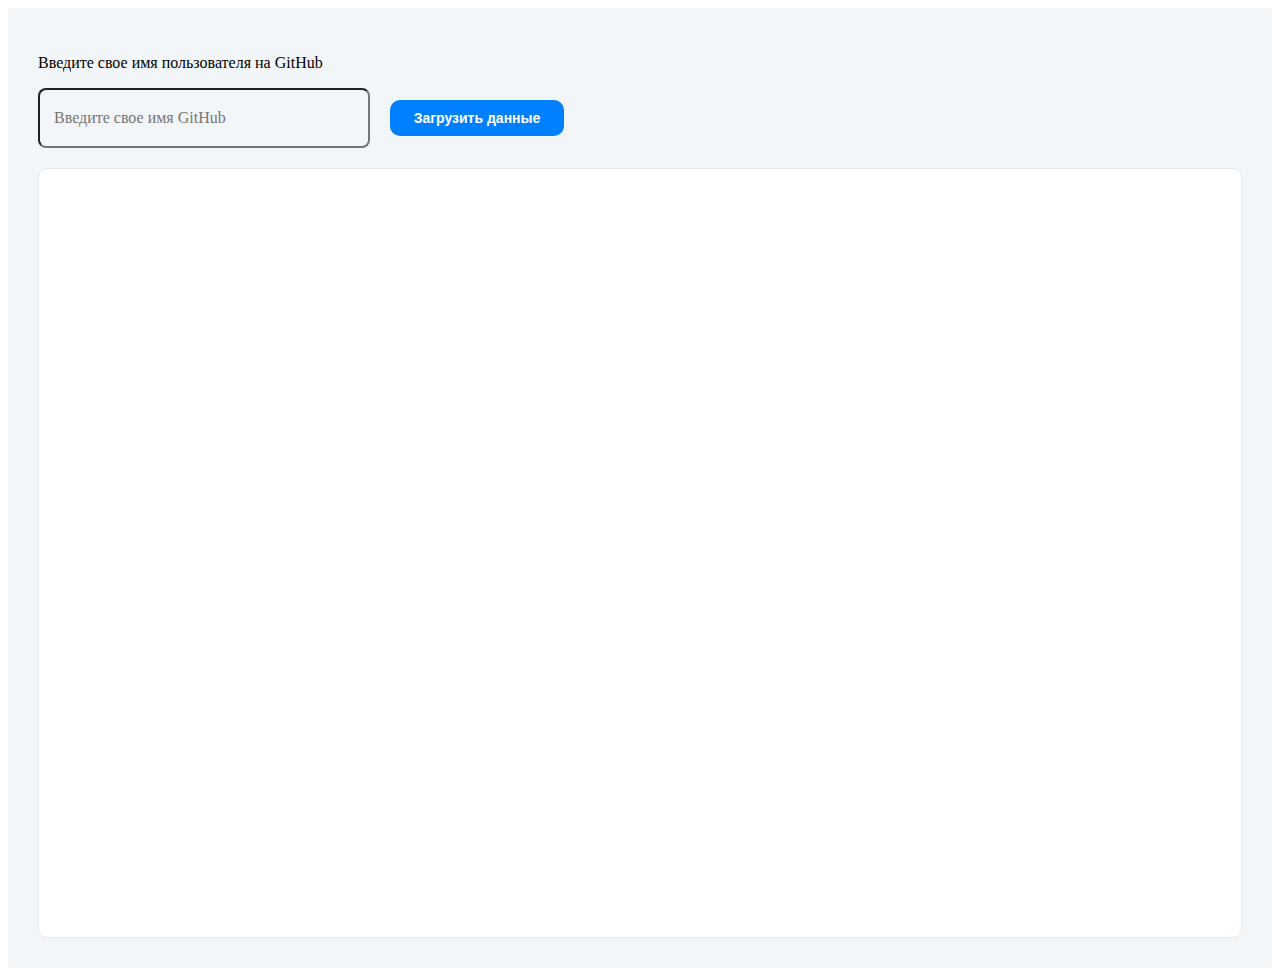
<file: Задание 1.1/index.html>
<!DOCTYPE html>
<html lang="en">
  <head>
    <meta charset="UTF-8" />
    <meta http-equiv="X-UA-Compatible" content="IE=edge" />
    <meta name="viewport" content="width=device-width, initial-scale=1.0" />
    <title>AJAX homework</title>
    <link rel="stylesheet" href="style.css" />
  </head>

  <body>
    <div class="page-wrapper">
      <p>Введите свое имя пользователя на GitHub</p>
      <form>
        <input
          class="input-name js-input"
          type="text"
          name="name"
          placeholder="Введите свое имя GitHub"
        />
        <button class="load-button js-load">Загрузить данные</button>
      </form>

      <div class="results-container js-results"></div>
    </div>
    <script src="scripts.js"></script>
  </body>
</html>
</file>
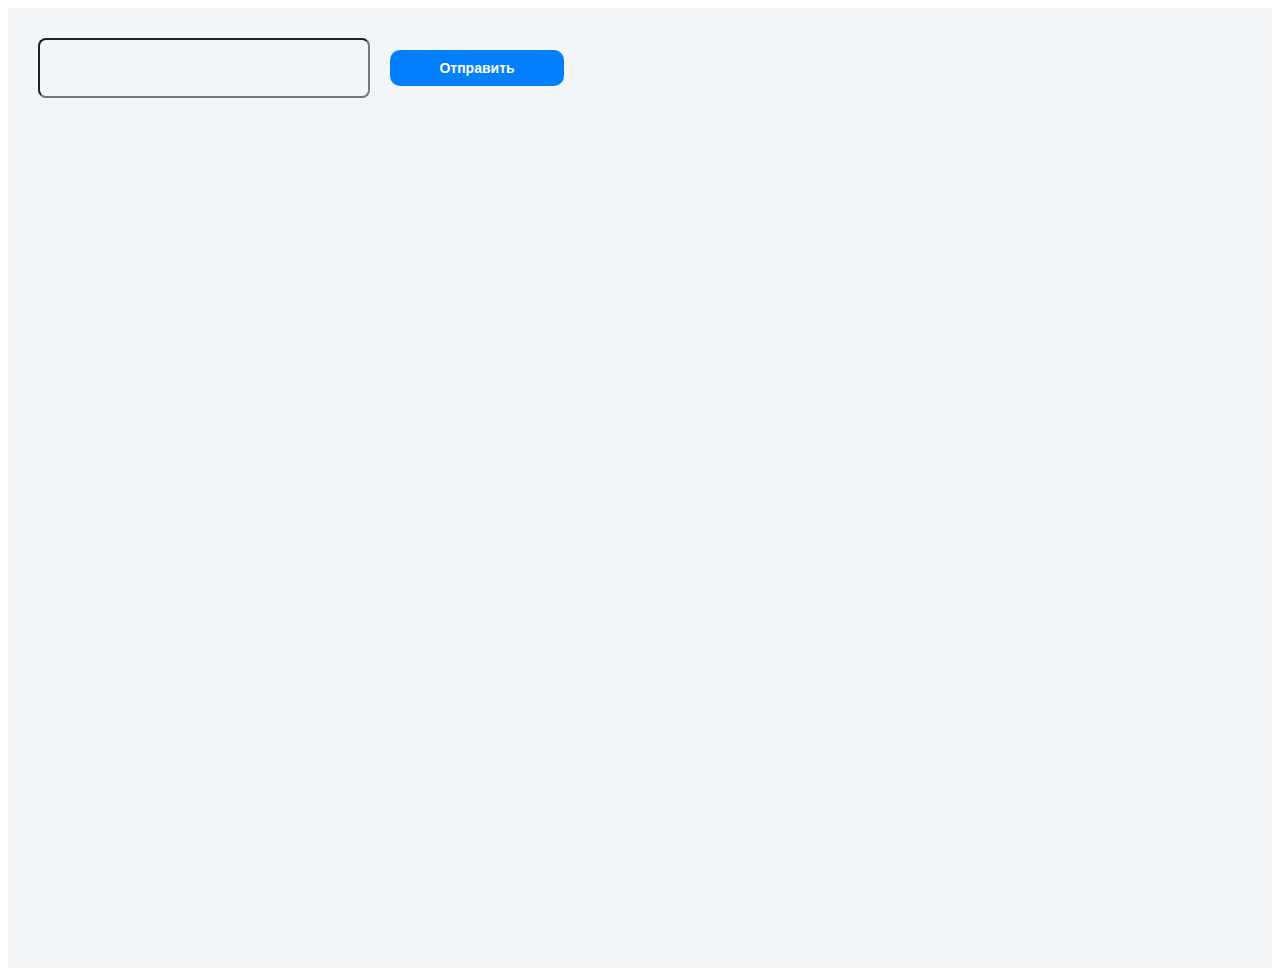
<file: Задание 2.1/index.html>
<!DOCTYPE html>
<html lang="en">
  <head>
    <meta charset="UTF-8" />
    <meta http-equiv="X-UA-Compatible" content="IE=edge" />
    <meta name="viewport" content="width=device-width, initial-scale=1.0" />
    <link rel="stylesheet" href="style.css" />
    <title>Document</title>
  </head>
  <body>
    <div class="page-wrapper">
      <form class="form">
        <input class="input-name js-input" type="text" name="number" />
        <button class="load-button js-load">Отправить</button>
      </form>
      <p class="error-message"></p>
    </div>
    <script src="script.js"></script>
  </body>
</html>
</file>
<file: Задание 1.1/style.css>
.page-wrapper {
  height: 100vh;
  background-color: #f3f6f9;
  padding: 30px;
  display: flex;
  flex-direction: column;
}

form {
  display: flex;
  align-items: center;
  margin-bottom: 20px;
}

.input-name {
  width: 300px;
  font: inherit;
  letter-spacing: inherit;
  color: rgb(61, 71, 82);
  padding: 4px 0 5px;
  box-sizing: content-box;
  background: none;
  height: 1.4375em;
  display: block;
  min-width: 0;
  padding: 16.5px 14px;
  margin-right: 20px;
  border-radius: 8px;
}

.load-button {
  width: 174px;
  box-sizing: border-box;
  outline: 0px;
  border: 0px;
  cursor: pointer;
  font-weight: 700;
  letter-spacing: 0px;
  font-family: "IBM Plex Sans", -apple-system, BlinkMacSystemFont, "Segoe UI",
    Roboto, "Helvetica Neue", Arial, sans-serif, "Apple Color Emoji",
    "Segoe UI Emoji", "Segoe UI Symbol";
  font-size: 0.875rem;
  line-height: 1.75;
  padding: 6px 16px;
  border-radius: 10px;
  transition: background-color 250ms cubic-bezier(0.4, 0, 0.2, 1) 0ms,
    box-shadow 250ms cubic-bezier(0.4, 0, 0.2, 1) 0ms,
    border-color 250ms cubic-bezier(0.4, 0, 0.2, 1) 0ms,
    color 250ms cubic-bezier(0.4, 0, 0.2, 1) 0ms;
  box-shadow: none;
  background-color: rgb(0, 127, 255);
  color: rgb(255, 255, 255);
}

.load-button:hover {
  background-color: rgb(0, 89, 178);
  box-shadow: rgb(0 0 0 / 20%) 0px 2px 4px -1px,
    rgb(0 0 0 / 14%) 0px 4px 5px 0px, rgb(0 0 0 / 12%) 0px 1px 10px 0px;
}

.results-container {
  flex-grow: 1;
  background-color: rgb(255, 255, 255);
  color: rgb(61, 71, 82);
  border-radius: 8px;
  border: 1px solid rgb(229, 232, 236);
  overflow: hidden;
  overflow-y: scroll;
  display: flex;
  flex-direction: column;
  padding: 15px;
}

.response-container {
  display: flex;
  flex-direction: column;
  padding: 20px;
}

.response-container img {
  width: 100%;
  max-width: 200px;
  height: auto;
  border-radius: 16px;
  margin-bottom: 10px;
}

.response-container p {
  margin: 0;
  margin-bottom: 5px;

  font-family: "IBM Plex Sans", -apple-system, BlinkMacSystemFont, "Segoe UI",
    Roboto, "Helvetica Neue", Arial, sans-serif, "Apple Color Emoji",
    "Segoe UI Emoji", "Segoe UI Symbol";
  font-size: 0.875rem;
  line-height: 1.75;
  font-weight: 700;
}

.response-container span {
  font-weight: 400;
}
</file>
<file: Задание 2.1/style.css>
.page-wrapper {
  height: 100vh;
  background-color: #f3f6f9;
  padding: 30px;
  display: flex;
  flex-direction: column;
}

form {
  display: flex;
  align-items: center;
  margin-bottom: 20px;
}

.input-name {
  width: 300px;
  font: inherit;
  letter-spacing: inherit;
  color: rgb(61, 71, 82);
  padding: 4px 0 5px;
  box-sizing: content-box;
  background: none;
  height: 1.4375em;
  display: block;
  min-width: 0;
  padding: 16.5px 14px;
  margin-right: 20px;
  border-radius: 8px;
}

.load-button {
  width: 174px;
  box-sizing: border-box;
  outline: 0px;
  border: 0px;
  cursor: pointer;
  font-weight: 700;
  letter-spacing: 0px;
  font-family: 'IBM Plex Sans', -apple-system, BlinkMacSystemFont, 'Segoe UI', Roboto,
    'Helvetica Neue', Arial, sans-serif, 'Apple Color Emoji', 'Segoe UI Emoji', 'Segoe UI Symbol';
  font-size: 0.875rem;
  line-height: 1.75;
  padding: 6px 16px;
  border-radius: 10px;
  transition: background-color 250ms cubic-bezier(0.4, 0, 0.2, 1) 0ms,
    box-shadow 250ms cubic-bezier(0.4, 0, 0.2, 1) 0ms,
    border-color 250ms cubic-bezier(0.4, 0, 0.2, 1) 0ms,
    color 250ms cubic-bezier(0.4, 0, 0.2, 1) 0ms;
  box-shadow: none;
  background-color: rgb(0, 127, 255);
  color: rgb(255, 255, 255);
}

.load-button:hover {
  background-color: rgb(0, 89, 178);
  box-shadow: rgb(0 0 0 / 20%) 0px 2px 4px -1px, rgb(0 0 0 / 14%) 0px 4px 5px 0px,
    rgb(0 0 0 / 12%) 0px 1px 10px 0px;
}
.error-message {
  color: red;
}
</file>
